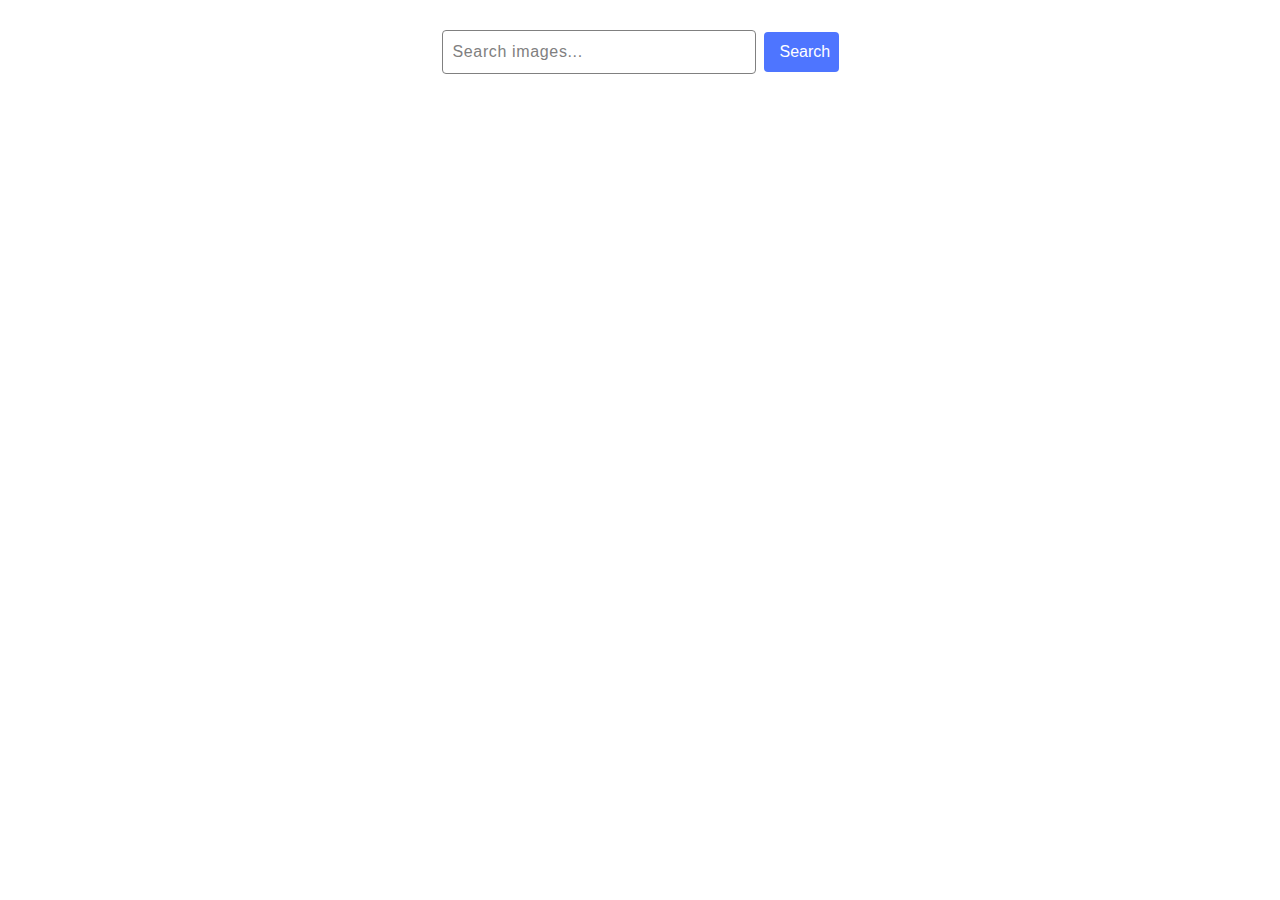
<file: src/index.html>
<!DOCTYPE html>
<html lang="en">
  <head>
    <meta charset="UTF-8" />
    <link rel="icon" type="image/svg+xml" href="/favicon.svg" />
    <meta name="viewport" content="width=device-width, initial-scale=1.0" />
    <title>Homework-11</title>
    <link rel="preconnect" href="https://fonts.googleapis.com" />
    <link rel="preconnect" href="https://fonts.gstatic.com" crossorigin />
    <link
      href="https://fonts.googleapis.com/css2?family=Montserrat&display=swap"
      rel="stylesheet"
    />
    <link rel="stylesheet" href="./css/common.css" />
  </head>
  <body>
    <form class="js-search search">
      <input
        class="input-search"
        name="search"
        type="text"
        placeholder="Search images..."
      />
      <button class="btn-search" type="submit">Search</button>
    </form>
<div class="container">
    <span class="loader"></span>
    <ul class="gallery"></ul>
  </div>
    <script type="module" src="./main.js"></script>
  </body>
</html>
</file>
<file: src/css/common.css>
ul {
  list-style: none;
}

a {
  text-decoration: none;
}

.js-search {
  display: flex;
  flex-direction: row;
  align-items: center;
  justify-content: center;
  gap: 8px;
  margin: 30px 60px;

  
}

.input-search {
  justify-content: center;
  max-width: 100%;
  width: 300px;
  height: 40px;
  border: 1px solid #808080;
  border-radius: 4px;
  padding-left: 10px;
  font-style: 14px;
}
.input-search::placeholder {
  font-size: 16px;
  line-height: 1.5;
  letter-spacing: 0.04em;
  color: #808080;
}

.input-search:focus {
  color: #2e2f42;
}

.btn-search {
  border-radius: 8px;
  padding: 8px 16px;
  width: 75px;
  height: 40px;
  background-color: #4e75ff;

  font-size: 16px;
  color: #fff;
  border: none;
  border-radius: 4px;
  cursor: pointer;
}

.btn-search:hover,
.btn-search:focus {
  background-color: #6c8cff;
}

.img {
  display: block;
  max-width: 100%;
  height: auto;
} 


.gallery {
  display: flex;
  flex-direction: row;
  flex-wrap: wrap;
  align-items: center;
  justify-content: center;
  padding: 0;
  list-style: none;
  gap: 24px;
}

.gallery-item {
  list-style: none;
  max-width: calc((100% - 48px) / 3);
  width: 100%;

  box-sizing: border-box;
  border: 1px solid #808080;
}

.gallery-item img {
  display: block;
  width: 100%;
  height: auto;
  object-fit: cover;
cursor: pointer;
  transition: transform 0.25s cubic-bezier(0.4, 0, 0.2, 1);

}

.info {
  padding-left: 10px;
  display: flex;
  justify-content: space-around;
  gap: 10px;
}

.info-item {
  display: flex;
  flex-direction: column;
  align-items: center;
}

.info p {
  font-size: 12px;
  line-height: 1.33;
  letter-spacing: 0.04em;
  color: #2e2f42;
  margin: 0;
}

.info-item .main {
  font-weight: 600;
  margin-bottom: 5px;
}

.loader {
  width: 1em;
  height: 1em;
  border: 2px solid #000000;
  border-radius: 50%;
  display: none;
  position: relative;
  box-sizing: border-box;
  animation: rotation 1s linear infinite;
  transform: translateZ(0);
  margin: 0 auto;
}

.loader::before,
.loader::after {
  content: '';
  position: absolute;
  left: 0;
  top: 0;
  border-radius: 50%;
}

.info{
  display: grid;
  grid-template-columns: repeat(4, 1fr);
  text-align: center;
  margin-top: 8px;
  margin-right: 8px;
}
</file>
